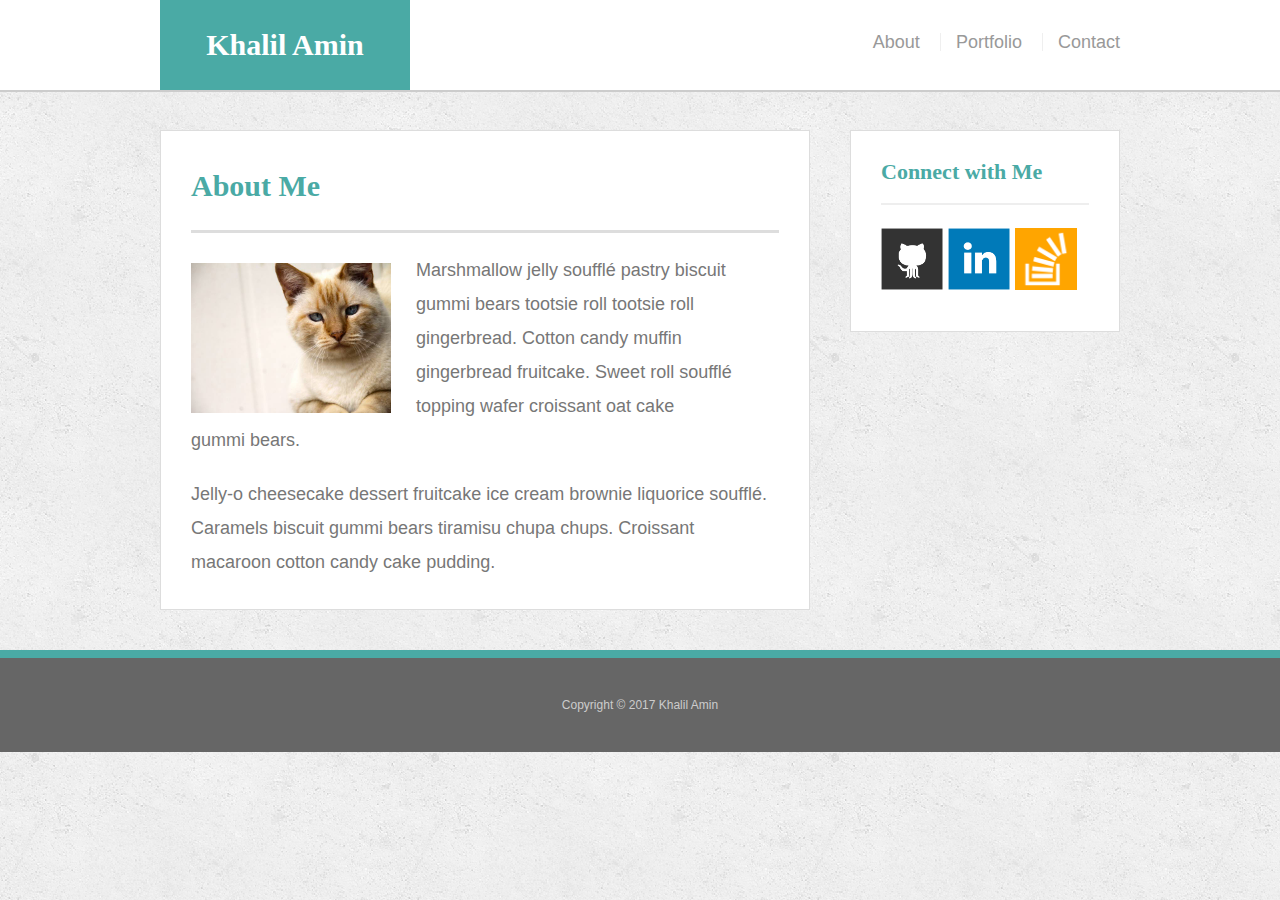
<file: index.html>
<!doctype html>
<html lang="en-us">

<head>
  <meta charset="UTF-8">
  <title>About | Khalil Amin</title>
  <link rel="stylesheet" type="text/css" href="assets/css/reset.css">
  <link rel="stylesheet" type="text/css" href="assets/css/style.css">
</head>

<body>

  <header id="masthead">
    <div class="container">
      <a href="index.html" id="logo">Khalil Amin</a>
      <nav>
        <a href="index.html">About</a>
        <a href="portfolio.html">Portfolio</a>
        <a href="contact.html">Contact</a>
      </nav>
    </div>
  </header>

  <div id="main-container" class="container">
    <section class="main-section">
      <h1>About Me</h1>

      <img src="assets/images/cat.jpg" class="auth-image" alt="Khalil Amin">

      <p>Marshmallow jelly souffl&eacute; pastry biscuit gummi bears tootsie roll tootsie roll gingerbread. Cotton candy muffin gingerbread fruitcake. Sweet roll souffl&eacute; topping wafer croissant oat cake gummi&nbsp;bears.</p>

      <p>Jelly-o cheesecake dessert fruitcake ice cream brownie liquorice souffl&eacute;. Caramels biscuit gummi bears tiramisu chupa chups. Croissant macaroon cotton candy cake pudding.</p>

    </section>

    <section class="sidebar">
      <div id="connect">
        <h2>Connect with Me</h2>

        <a href="#"><img src="assets/images/github-128.png" class="social" alt="GitHub" /></a>
        <a href="#"><img src="assets/images/linkedin-128.png" class="social" alt="LinkedIn" /></a>
        <a href="#"><img src="assets/images/stackoverflow-128.png" class="social" alt="Stack Overflow" /></a>
      </div>
    </section>
  </div>

  <footer>
    <div class="container">
      Copyright &copy; 2017 Khalil Amin
    </div>
  </footer>
</body>

</html>
</file>
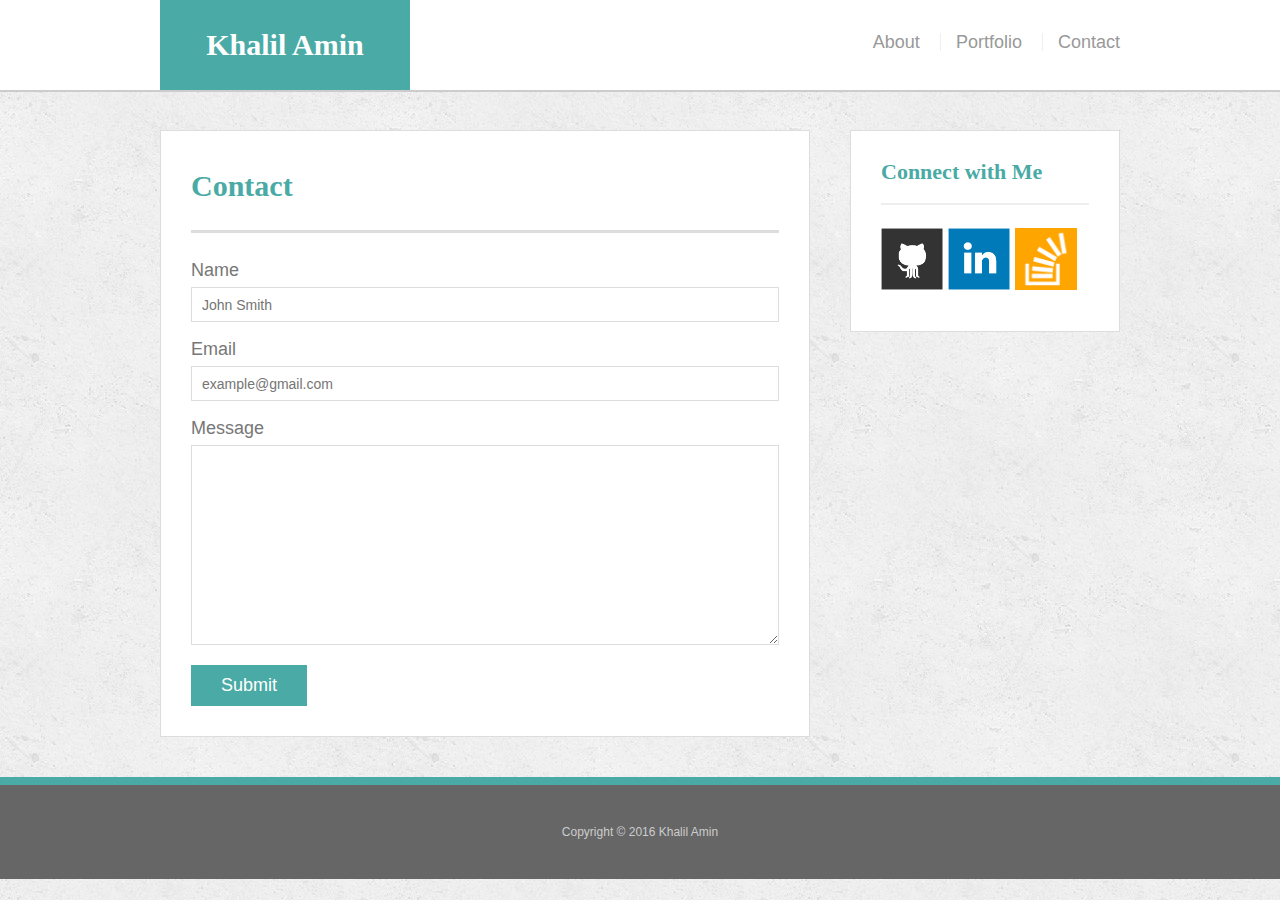
<file: contact.html>
<!doctype html>
<html lang="en-us">

<head>
  <meta charset="UTF-8">
  <title>Contact | Khalil Amin</title>
  <link rel="stylesheet" type="text/css" href="assets/css/reset.css">
  <link rel="stylesheet" type="text/css" href="assets/css/style.css">
</head>

<body>

  <header id="masthead">
    <div class="container">
      <a href="index.html" id="logo">Khalil Amin</a>
      <nav>
        <a href="index.html">About</a>
        <a href="portfolio.html">Portfolio</a>
        <a href="contact.html">Contact</a>
      </nav>
    </div>
  </header>

  <div id="main-container" class="container">
    <section class="main-section">
      <h1>Contact</h1>

      <form id="contact-form">
        <ul>
          <li>
            <label for="name">Name</label>
            <input type="text" id="name" name="name" placeholder="John Smith" required="required">
          </li>
          <li>
            <label for="email">Email</label>
            <input type="email" id="email" name="email" placeholder="example@gmail.com" required="required">
          </li>
          <li>
            <label for="message">Message</label>
            <textarea id="message" name="message" required="required"></textarea>
          </li>
        </ul>
        <input type="submit">
      </form>

    </section>

    <section class="sidebar">
      <div id="connect">
        <h2>Connect with Me</h2>

        <a href="#"><img src="assets/images/github-128.png" class="social" alt="GitHub" /></a>
        <a href="#"><img src="assets/images/linkedin-128.png" class="social" alt="LinkedIn" /></a>
        <a href="#"><img src="assets/images/stackoverflow-128.png" class="social" alt="Stack Overflow" /></a>
      </div>
    </section>
  </div>

  <footer>
    <div class="container">
      Copyright &copy; 2016 Khalil Amin
    </div>
  </footer>
</body>

</html>
</file>
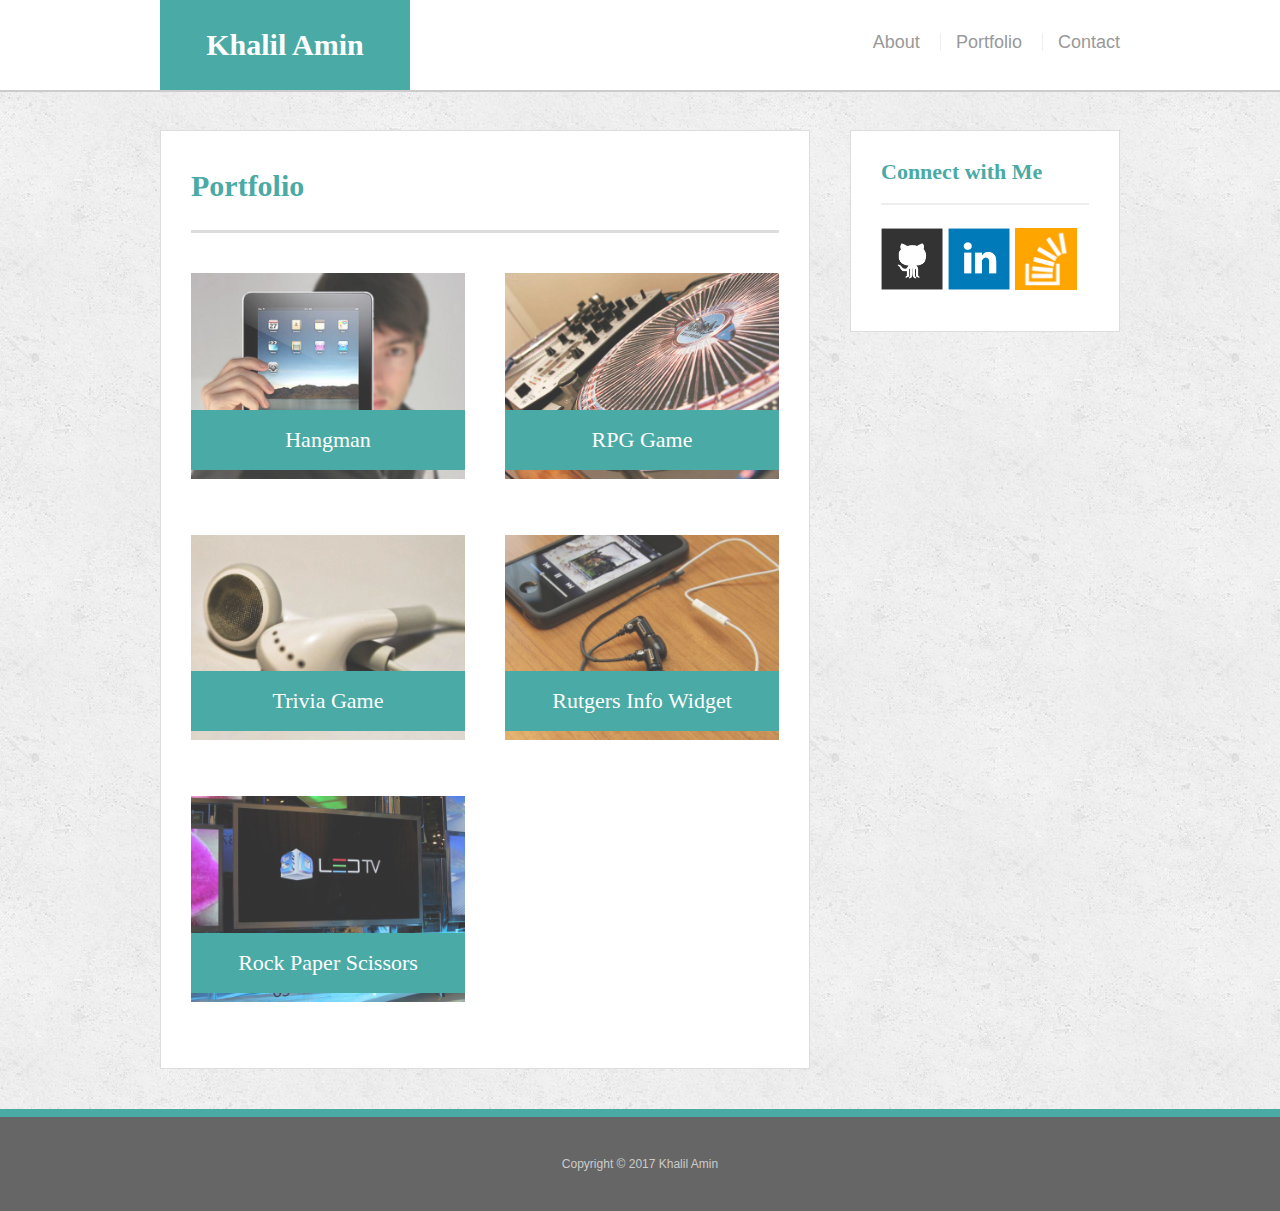
<file: portfolio.html>
<!doctype html>
<html lang="en-us">

<head>
  <meta charset="UTF-8">
  <title>Portfolio | Your Name</title>
  <link rel="stylesheet" type="text/css" href="assets/css/reset.css">
  <link rel="stylesheet" type="text/css" href="assets/css/style.css">
</head>

<body>

  <header id="masthead">
    <div class="container">
      <a href="index.html" id="logo">Khalil Amin</a>
      <nav>
        <a href="index.html">About</a>
        <a href="portfolio.html">Portfolio</a>
        <a href="contact.html">Contact</a>
      </nav>
    </div>
  </header>

  <div id="main-container" class="container">
    <section class="main-section">
      <h1>Portfolio</h1>

      <div class="work">
        <img src="assets/images/technics-q-c-640-480-1.jpg" alt="hangman">

        <h3>Hangman</h3>
      </div>
      <div class="work">
        <img src="assets/images/technics-q-c-640-480-2.jpg" alt="RPG Game">

        <h3>RPG Game</h3>
      </div>
      <div class="work">
        <img src="assets/images/technics-q-c-640-480-5.jpg" alt="Trivia Game">

        <h3>Trivia Game</h3>
      </div>
      <div class="work">
        <img src="assets/images/technics-q-c-640-480-7.jpg" alt="Rutgers Info Widget">

        <h3>Rutgers Info Widget</h3>
      </div>
      <div class="work">
        <img src="assets/images/technics-q-c-640-480-9.jpg" alt="Rock Paper Scissors">

        <h3>Rock Paper Scissors</h3>
      </div>

    </section>

    <section class="sidebar">
      <div id="connect">
        <h2>Connect with Me</h2>

        <a href="#"><img src="assets/images/github-128.png" class="social" alt="GitHub" /></a>
        <a href="#"><img src="assets/images/linkedin-128.png" class="social" alt="LinkedIn" /></a>
        <a href="#"><img src="assets/images/stackoverflow-128.png" class="social" alt="Stack Overflow" /></a>
      </div>
    </section>
  </div>

  <footer>
    <div class="container">
      Copyright &copy; 2017 Khalil Amin
    </div>
  </footer>
</body>

</html>
</file>
<file: assets/css/style.css>
body {
  font-family: Arial, "Helvetica Neue", Helvetica, sans-serif;
  font-size: 18px;
  line-height: 34px;
  color: #777;
  background: url("../images/concrete_seamless.png");
}

* {
  box-sizing: border-box;
}

/* general */

.container {
  width: 100%;
  width: 960px;
  margin: 0 auto;
  clear: both;
}

h1,
h2,
h3,
p {
  margin-bottom: 20px;
}

p:last-child {
  margin-bottom: 0;
}

h1,
h2,
h3 {
  font-family: Georgia, Times, "Times New Roman", serif;
  font-weight: 700;
  color: #4aaaa5;
}

h1 {
  padding-bottom: 20px;
  font-size: 30px;
  line-height: 49px;
  border-bottom: 3px solid #ddd;
}

h2,
h3 {
  font-size: 22px;
}

/* header */

#masthead {
  position: fixed;
  z-index: 99;
  width: 100%;
  margin: 0 0 30px;
  overflow: auto;
  color: #fff;
  background: #fff;
  border-bottom: 2px solid #ccc;
}

#logo {
  float: left;
  width: 250px;
  height: 90px;
  font-family: Georgia, Times, "Times New Roman", serif;
  font-size: 30px;
  font-weight: 700;
  line-height: 90px;
  color: #fff;
  text-align: center;
  text-decoration: none;
  background: #4aaaa5;
}

nav {
  float: right;
  margin-top: 25px;
}

nav a {
  display: inline-block;
  padding-left: 15px;
  margin-left: 15px;
  line-height: 18px;
  color: #999;
  text-decoration: none;
  border-left: 1px solid #efefef;
}

nav a:first-child {
  border-left: 0 none;
}

/* footer */

footer {
  padding: 30px 0;
  clear: both;
  font-size: 12px;
  color: #fff;
  color: #ccc;
  text-align: center;
  background: #666;
  border-top: 8px solid #4aaaa5;
}

/* sidebar */

.sidebar {
  float: right;
  width: 100%;
  width: 270px;
  padding: 30px;
  margin-bottom: 20px;
  background: #fff;
  border: 1px solid #ddd;
}

h3,
.sidebar h2 {
  padding-bottom: 20px;
  margin-bottom: 15px;
  line-height: 22px;
  border-bottom: 2px solid #eee;
}

.social {
  width: 62px;
  height: 62px;
  margin-top: 8px;
  margin-right: 5px;
}

.social:last-child {
  margin-right: 0;
}

/* main */

#main-container {
  padding-top: 130px;
}

.main-section {
  float: left;
  width: 100%;
  width: 650px;
  padding: 30px;
  margin: 0 0 40px;
  background: #fff;
  border: 1px solid #ddd;
}

/* portfolio page */

.work {
  position: relative;
  float: left;
  width: 274px;
  margin: 20px 0 25px;
  overflow: auto;
}

.work:nth-child(even) {
  margin-right: 40px;
}

.work img {
  width: 100%;
  border: 0 none;
  opacity: 0.8;
}

.work h3 {
  position: absolute;
  bottom: 20px;
  width: 100%;
  padding: 15px;
  margin-bottom: 0;
  font-weight: 300;
  line-height: 30px;
  color: #fff;
  text-align: center;
  background: #4aaaa5;
  border-bottom: 0;
}

.auth-image {
  float: left;
  width: 200px;
  height: auto;
  margin-top: 10px;
  margin-right: 25px;
}

/* contact page */

#contact-form ul {
  margin-bottom: 20px;
}

#contact-form li {
  margin-bottom: 10px;
}

label,
input[type=text],
input[type=email],
textarea {
  display: block;
  width: 100%;
}

input[type=text],
input[type=email],
textarea {
  height: 35px;
  padding: 0 10px;
  font-size: 14px;
  border: 1px solid #ddd;
}

textarea {
  height: 200px;
}

input[type=submit] {
  padding: 10px 30px;
  font-size: 18px;
  color: #fff;
  cursor: pointer;
  background: #4aaaa5;
  border: 0 none;
}


@media only screen and (max-width: 980px) {
  .container {
    width: 960;
  }
  #logo {
    margin-left: 10%;
  }
  .main-section {
    margin-left: 10%;
    width: 50%;
  }
  nav {
    margin-right: 10%;
  }
  .sidebar {
    margin-right: 10%;
    width: 30%;
  }
  .auth-image {
    float: none;
    height: 100%;
    width: 100%;
  }
}

@media screen and (max-width: 768px) {
  .container {
    width: 600px;
  }
  .main-section {
    width: 100%;
    float: none;
    margin: 0;
    margin-bottom: 20px;
  }
  .sidebar {
    width: 100%;
    float: none;
  }
  .auth-image {
    height: 50%;
    width: 50%;
    float: left;
  }
  nav {
    margin: 0;
    margin-top: 20px;
  }
  #logo {
    margin: 0;
  }
}

@media screen and (max-width: 640px) {
  #main-container {
    padding-top: 10px;
  }  
  .container {
    width: 620px;
    margin: 0 10px;
  }
  #masthead {
    position: static;
  }
  #logo {
    width: 100%;
  }
  nav {
    width: 100%;
    margin: 0 auto;
  }
  a {
    width: 30%;
  }
  .auth-image {
    float: none;
    height: 100%;
    width: 100%;
  }
}
</file>
